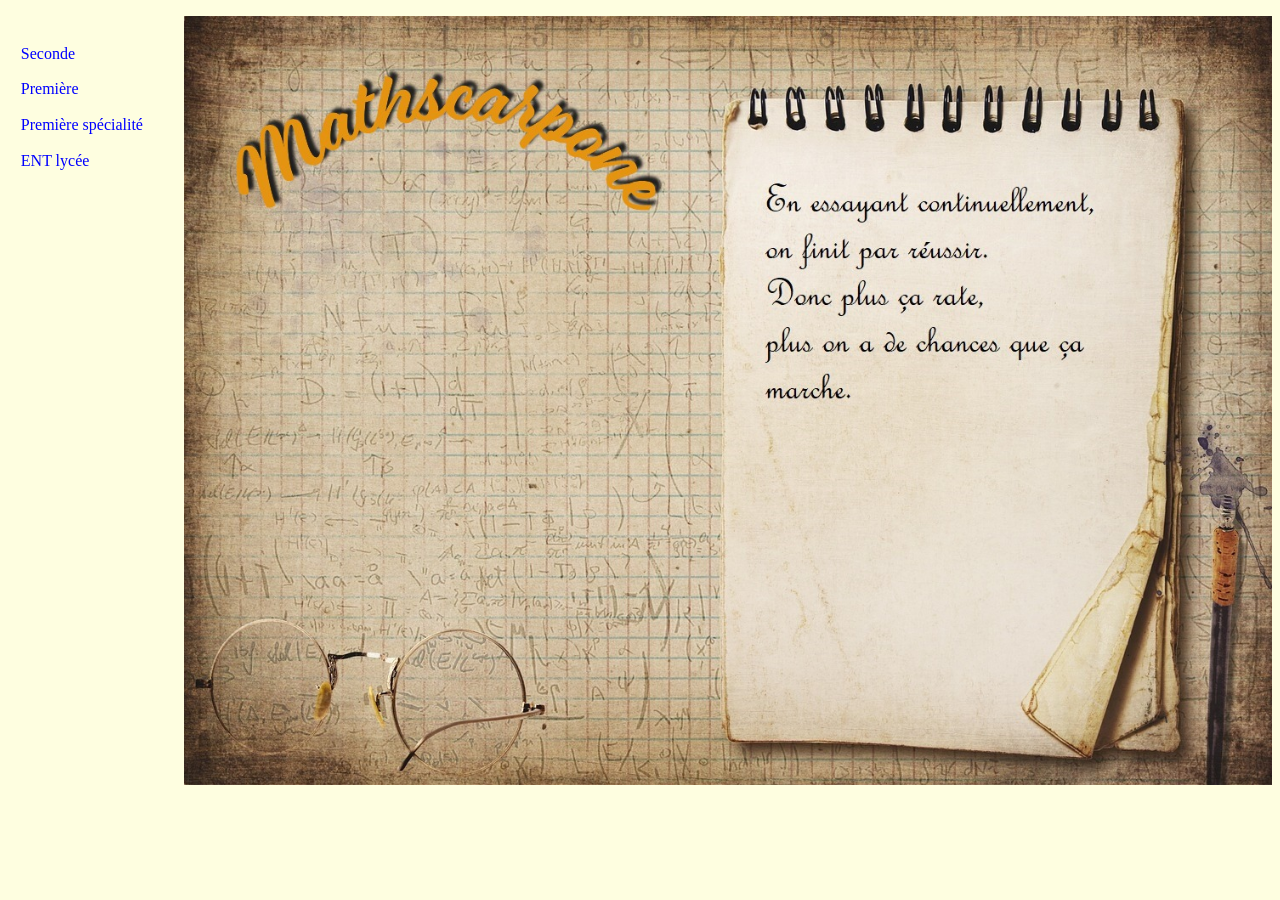
<file: index.html>
<!doctype html>
<html lang="fr">
    <head>
        <meta charset="utf-8" />
        <title>Mathscarpone</title>
        <link rel="stylesheet" href="styles.css">
    </head>

<body>

    
<ul class="navbar">
  <li><a href="seconde/index seconde.html">Seconde</a>
  <li><a href="premiere/index premiere.html">Première</a>
  <li><a href="premiere spe/index premiere spe.html">Première spécialité</a>
  <li><a href="https://lg-albert-chatelet-douai.59.ac-lille.fr/" target="_blank">ENT lycée </a>    
</ul>



<p style="text-align: center;"><img src="image page accueil.jpg" alt="Logo HubSpot" width=100% height=100%/></p>


</body>
</html>
</file>
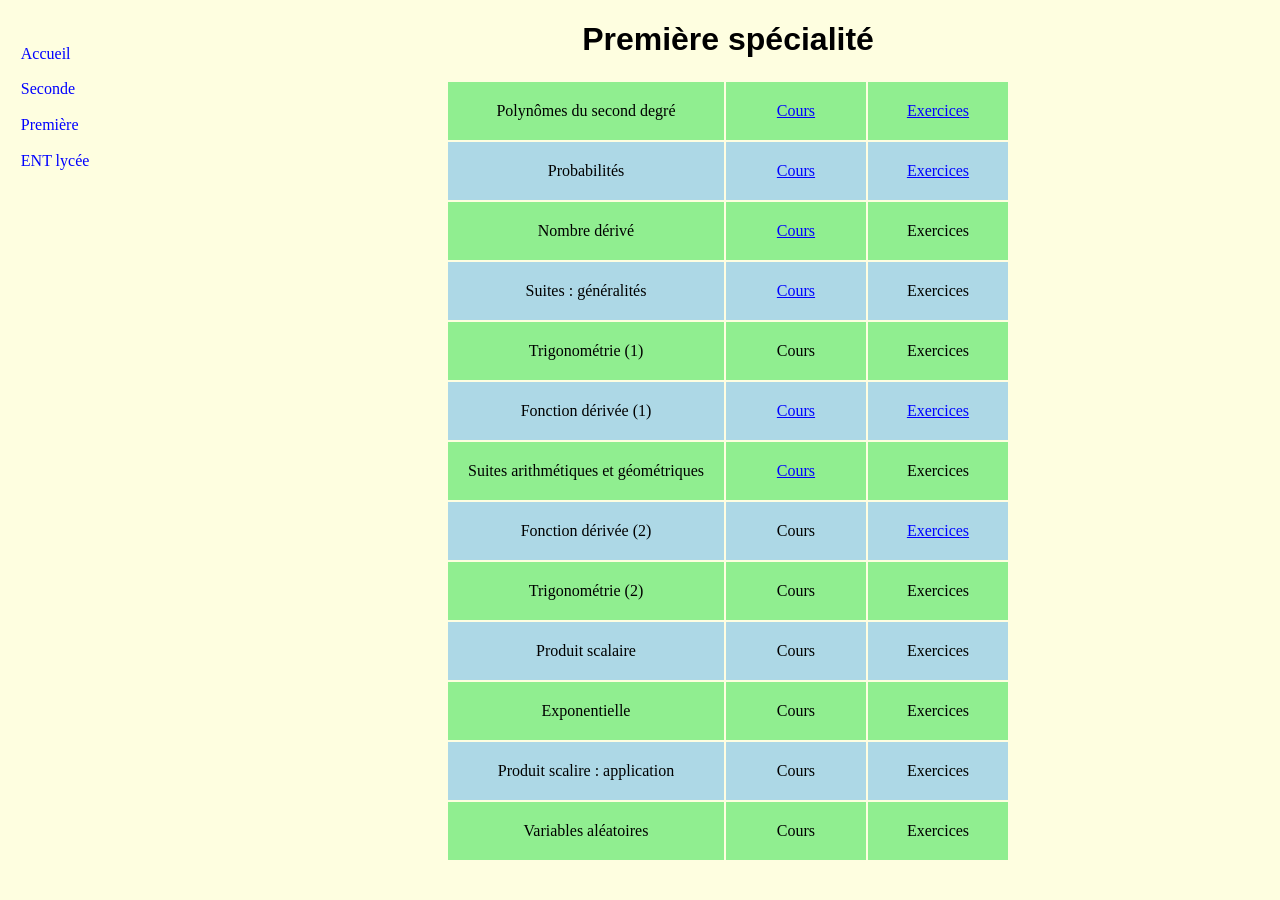
<file: premiere spe/index premiere spe.html>
<!doctype html>
<html lang="fr">
    <head>
        <meta charset="utf-8" />
        <title>Mathscarpone</title>
        <link rel="stylesheet" href="../styles.css">
        <style>
            table{
                margin: auto;
                tr:nth-child(even) {background-color: lightblue;}
                
                tr:nth-child(odd) {background-color: lightgreen;}
                
                
                th,td{
                    max-width: 500px;
                    min-width: 100px;
                    padding: 20px;
                    text-align: center;
                    
                }
            }
        
        
        </style>
    </head>

<body>

<h1 style="text-align:center"> Première spécialité</h1>  
  
<ul class="navbar">
  <li><a href="../index.html">Accueil</a> 
  <li><a href="../seconde/index seconde.html">Seconde</a>
  <li><a href="../premiere/index premiere.html">Première</a>
  <li><a href="https://lg-albert-chatelet-douai.59.ac-lille.fr/" target="_blank">ENT lycée </a> 
</ul>

<table>
      
    <tr>
        <td> Polynômes du second degré </td>
        <td> <a href="cours%20second%20degr%C3%A9.pdf" target="_blank"> Cours</a> </td>
        <td> <a href="exercices%20second%20degr%C3%A9.pdf" target="_blank">Exercices </a> </td>
    </tr>
    
     <tr>
        <td> Probabilités </td> 
        <td> <a href="cours%20probabilit%C3%A9s%20conditionnelles.pdf" target="_blank"> Cours</a> </td>
        <td> <a href="exercices%20probabilit%C3%A9s%20conditionnelles.pdf" target="_blank">Exercices </a> </td>
    </tr>
    
      <tr>
        <td> Nombre dérivé </td>
        <td> <a href="cours%20nombre%20d%C3%A9riv%C3%A9.pdf" target="_blank"> Cours</a> </td>
        <td> Exercices </td>
    </tr>
    
      <tr>
        <td> Suites : généralités </td>
        <td> <a href="cours%20suites%20g%C3%A9n%C3%A9ralit%C3%A9s.pdf" target="_blank"> Cours </a> </td>
        <td> Exercices </td>
    </tr>
    
      <tr>
        <td> Trigonométrie (1) </td>
        <td> Cours </td>
        <td> Exercices </td>
    </tr>
    
      <tr>
        <td> Fonction dérivée (1) </td>
        <td> <a href="cours%20fonction%20d%C3%A9riv%C3%A9e%201.pdf" target="_blank"> Cours </a> </td> 
        <td> <a href="exercices%20fonction%20d%C3%A9riv%C3%A9e%201.pdf" target="_blank"> Exercices </a> </td> 
    </tr>
    
      <tr>
        <td> Suites arithmétiques et géométriques </td>
        <td> <a href="cours%20suites%20ari%20et%20geo%20.pdf"> Cours </a> </td> 
        <td> Exercices </td>
    </tr>
    
      <tr>
        <td> Fonction dérivée (2) </td>
        <td> Cours </td>
        <td> <a href="Exercices%20fonction%20d%C3%A9riv%C3%A9e%2002.pdf" target="_blank"> Exercices </a> </td>
    </tr>
    
      <tr>
        <td> Trigonométrie (2) </td>
        <td> Cours </td>
        <td> Exercices </td>
    </tr>
    
      <tr>
        <td> Produit scalaire </td>
        <td> Cours </td>
        <td> Exercices </td>
    </tr>
    
      <tr>
        <td> Exponentielle </td>
        <td> Cours </td>
        <td> Exercices </td>
    </tr>
    
      <tr>
        <td> Produit scalire : application </td>
        <td> Cours </td>
        <td> Exercices </td>
    </tr>
    
      <tr>
        <td> Variables aléatoires </td>
        <td> Cours </td>
        <td> Exercices </td>
    </tr>
    
</table>



</body>
</html>
</file>
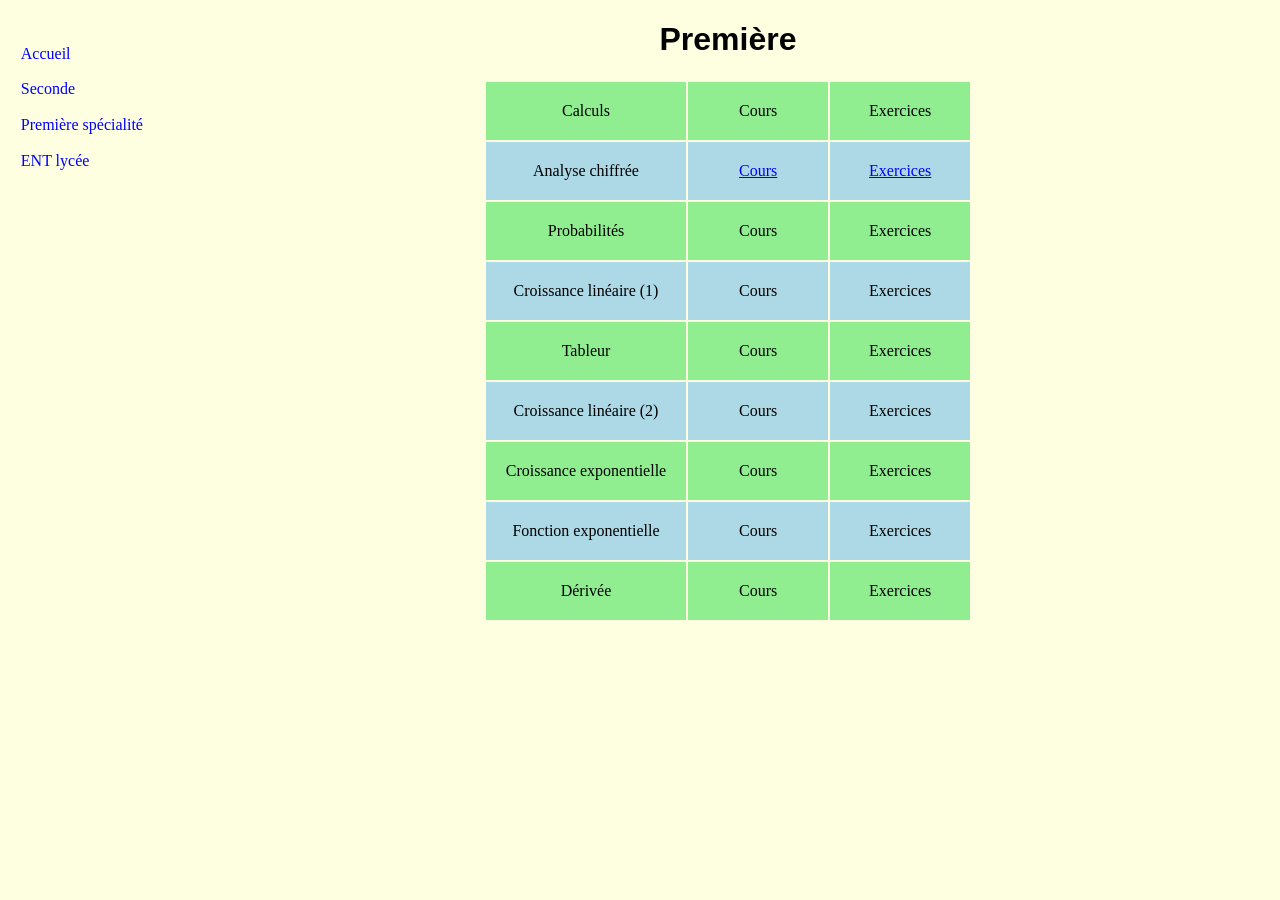
<file: premiere/index premiere.html>
<!doctype html>
<html lang="fr">
    <head>
        <meta charset="utf-8" />
        <title>Mathscarpone</title>
        <link rel="stylesheet" href="../styles.css">
        <style>
            table{
                margin: auto;
                tr:nth-child(even) {background-color: lightblue;}
                
                tr:nth-child(odd) {background-color: lightgreen;}
                
                
                th,td{
                    max-width: 500px;
                    min-width: 100px;
                    padding: 20px;
                    text-align: center;
                    
                }
            }
        
        
        </style>
    </head>

<body>

<h1 style="text-align:center"> Première</h1>  
  
<ul class="navbar">
  <li><a href="../index.html">Accueil</a> 
  <li><a href="../seconde/index seconde.html">Seconde</a>
  <li><a href="../premiere/index premiere.html">Première spécialité</a>
  <li><a href="https://lg-albert-chatelet-douai.59.ac-lille.fr/" target="_blank">ENT lycée </a> 
</ul>

<table>
      
    <tr>
        <td> Calculs </td>
        <td> Cours </td>
        <td> Exercices </td>
    </tr>
    
    <tr>
        <td> Analyse chiffrée </td>
        <td> <a href="Cours%20analyse%20chiffr%C3%A9e.pdf" target="_blank">Cours </a> </td>
        <td> <a href="Exercices%20analyse%20chiffr%C3%A9e.pdf" target="_blank">Exercices </a> </td>

    </tr>
    
    <tr>
        <td> Probabilités </td>
        <td> Cours </td>
        <td> Exercices </td>
    </tr>
    
    <tr>
        <td> Croissance linéaire (1) </td>
        <td> Cours </td>
        <td> Exercices </td>
    </tr>
    
    <tr>
        <td> Tableur </td>
        <td> Cours </td>
        <td> Exercices </td>
    </tr>
    
    <tr>
        <td> Croissance linéaire (2) </td>
        <td> Cours </td>
        <td> Exercices </td>
    </tr>
    
    <tr>
        <td> Croissance exponentielle </td>
        <td> Cours </td>
        <td> Exercices </td>
    </tr>
    
    <tr>
        <td> Fonction exponentielle </td>
        <td> Cours </td>
        <td> Exercices </td>
    </tr>
    
    <tr>
        <td> Dérivée </td>
        <td> Cours </td>
        <td> Exercices </td>
    </tr>
    
    
</table>



</body>
</html>
</file>
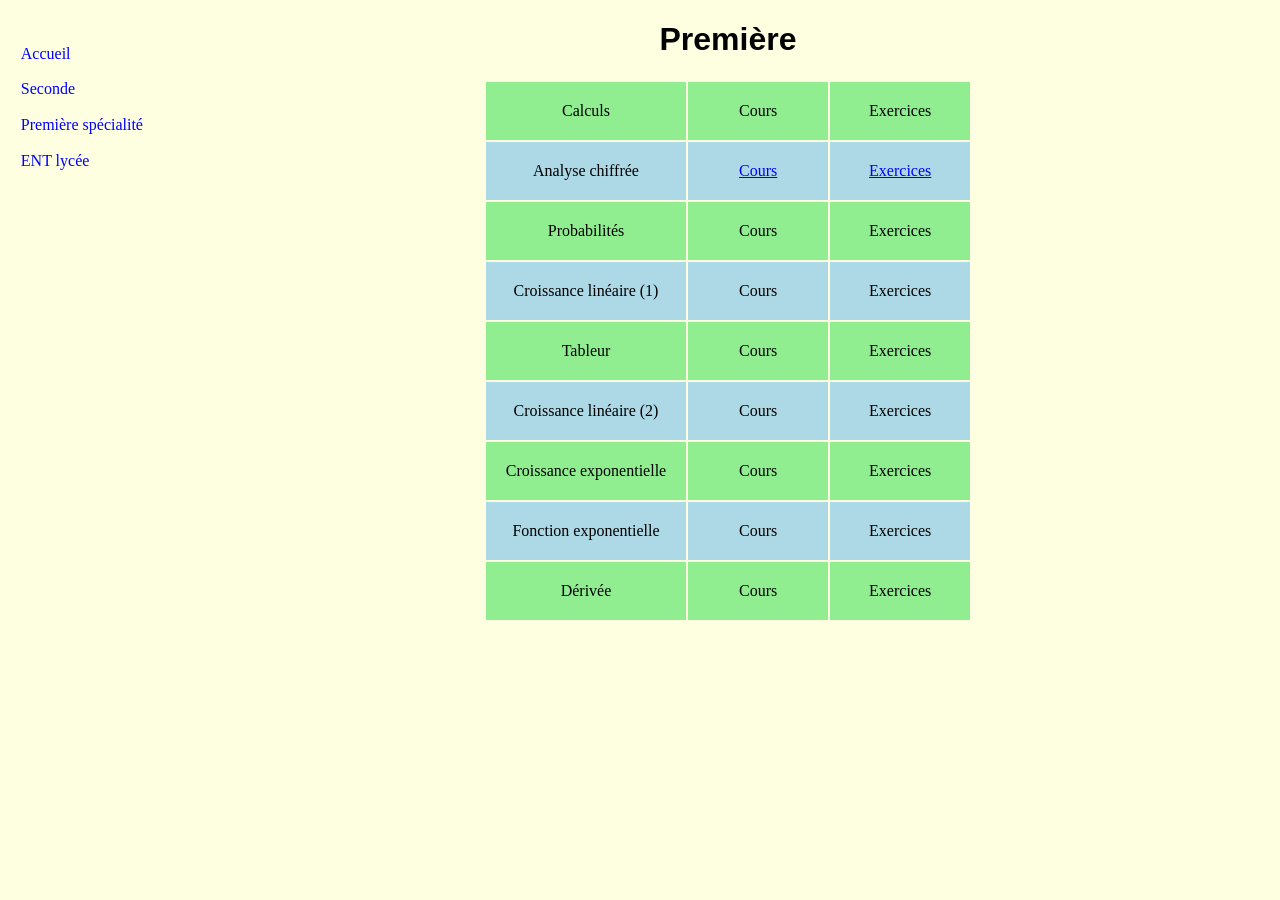
<file: première/index première.html>
<!doctype html>
<html lang="fr">
    <head>
        <meta charset="utf-8" />
        <title>Mathscarpone</title>
        <link rel="stylesheet" href="../styles.css">
        <style>
            table{
                margin: auto;
                tr:nth-child(even) {background-color: lightblue;}
                
                tr:nth-child(odd) {background-color: lightgreen;}
                
                
                th,td{
                    max-width: 500px;
                    min-width: 100px;
                    padding: 20px;
                    text-align: center;
                    
                }
            }
        
        
        </style>
    </head>

<body>

<h1 style="text-align:center"> Première</h1>  
  
<ul class="navbar">
  <li><a href="../index.html">Accueil</a> 
  <li><a href="../seconde/index seconde.html">Seconde</a>
  <li><a href="../premi%C3%A8re%20sp%C3%A9/index%20premi%C3%A8re%20sp%C3%A9.html">Première spécialité</a>
  <li><a href="https://lg-albert-chatelet-douai.59.ac-lille.fr/" target="_blank">ENT lycée </a> 
</ul>

<table>
      
    <tr>
        <td> Calculs </td>
        <td> Cours </td>
        <td> Exercices </td>
    </tr>
    
    <tr>
        <td> Analyse chiffrée </td>
        <td> <a href="Cours%20analyse%20chiffr%C3%A9e.pdf" target="_blank">Cours </a> </td>
        <td> <a href="Exercices%20analyse%20chiffr%C3%A9e.pdf" target="_blank">Exercices </a> </td>

    </tr>
    
    <tr>
        <td> Probabilités </td>
        <td> Cours </td>
        <td> Exercices </td>
    </tr>
    
    <tr>
        <td> Croissance linéaire (1) </td>
        <td> Cours </td>
        <td> Exercices </td>
    </tr>
    
    <tr>
        <td> Tableur </td>
        <td> Cours </td>
        <td> Exercices </td>
    </tr>
    
    <tr>
        <td> Croissance linéaire (2) </td>
        <td> Cours </td>
        <td> Exercices </td>
    </tr>
    
    <tr>
        <td> Croissance exponentielle </td>
        <td> Cours </td>
        <td> Exercices </td>
    </tr>
    
    <tr>
        <td> Fonction exponentielle </td>
        <td> Cours </td>
        <td> Exercices </td>
    </tr>
    
    <tr>
        <td> Dérivée </td>
        <td> Cours </td>
        <td> Exercices </td>
    </tr>
    
    
</table>



</body>
</html>
</file>
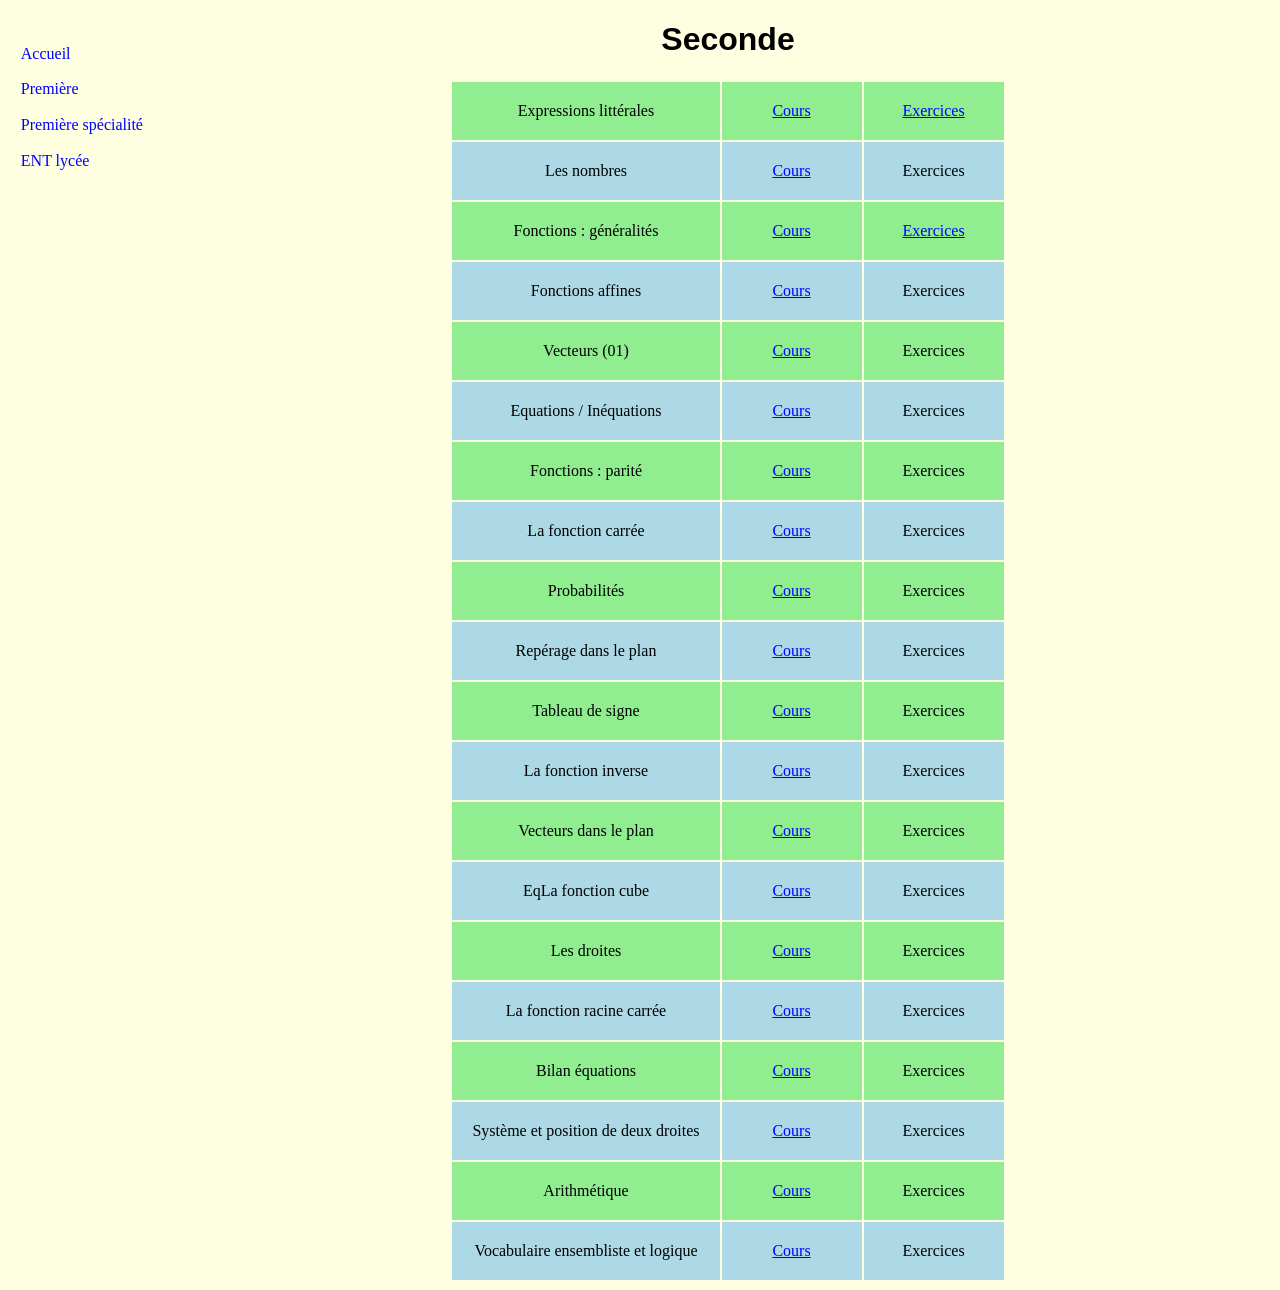
<file: seconde/index seconde.html>
<!doctype html>
<html lang="fr">
    <head>
        <meta charset="utf-8" />
        <title>Mathscarpone</title>
        <link rel="stylesheet" href="../styles.css">
        <style>
            table{
                margin: auto;
                tr:nth-child(even) {background-color: lightblue;}
                
                tr:nth-child(odd) {background-color: lightgreen;}
                
                
                th,td{
                    max-width: 500px;
                    min-width: 100px;
                    padding: 20px;
                    text-align: center;
                    
                }
            }
        
        
        </style>
    </head>

<body>

<h1 style="text-align:center"> Seconde</h1>  
  
<ul class="navbar">
  <li><a href="../index.html">Accueil</a> 
  <li><a href="../premiere\index premiere.html">Première</a>
  <li><a href="../premiere%20spe/index%20premiere%20spe.html">Première spécialité</a>
  <li><a href="https://lg-albert-chatelet-douai.59.ac-lille.fr/" target="_blank">ENT lycée </a> 
</ul>

<table>
      
    <tr>
        <td> Expressions littérales </td>
        <td> <a href="cours%20calcul%20litt%C3%A9ral.pdf" target="_blank"> Cours</a> </td>
        <td> <a href="exercices%20calcul%20litt%C3%A9ral.pdf" target="_blank">Exercices </a> </td>
    </tr>
    
    <tr>
        <td> Les nombres </td>
        <td> <a href="cours%20les%20ensembles.pdf" target="_blank" > Cours</a>  </td>
        <td> Exercices </td>
    </tr>
    
    
    
    <tr>
        <td> Fonctions : généralités </td>
        <td> <a href="cours%20fonctions%20g%C3%A9n%C3%A9ralit%C3%A9s.pdf" target="_blank" > Cours</a>  </td>
        <td> <a href="exercices%20fonctions%20g%C3%A9n%C3%A9ralit%C3%A9s.pdf" target="_blank">Exercices </a>  </td>
    </tr>
    
    
    <tr>
        <td> Fonctions affines </td>
        <td> <a href="cours%20fonctions%20affines.pdf" target="_blank" > Cours</a>   </td>
        <td> Exercices </td>
    </tr>
    
    <tr>
        <td> Vecteurs (01) </td>
        <td> <a href="cours%20vecteurs.pdf" target="_blank" > Cours</a>  </td>
        <td> Exercices </td>
    </tr>
    
    <tr>
        <td> Equations / Inéquations </td>
        <td> <a href="cours%20%C3%A9quations%20in%C3%A9quations.pdf" target="_blank" > Cours</a>  </td>
        <td> Exercices </td>
    </tr>
   
        
    <tr>
        <td> Fonctions : parité </td>
        <td> <a href="cours%20fonctions%20parite.pdf" target="_blank" > Cours</a>  </td>
        <td> Exercices </td>
    </tr>
    
    <tr>
        <td> La fonction carrée </td>
        <td> <a href="cours%20fonction%20carree.pdf" target="_blank" > Cours</a>  </td>
        <td> Exercices </td>
    </tr>
    
    <tr>
        <td> Probabilités </td>
        <td> <a href="cours%20probabilit%C3%A9s.pdf" target="_blank" > Cours</a>  </td>
        <td> Exercices </td>
    </tr>
    
    <tr>
        <td> Repérage dans le plan </td>
        <td> <a href="cours%20rep%C3%A9rage%20plan.pdf" target="_blank" > Cours</a>  </td>
        <td> Exercices </td>
    </tr>
    
    <tr>
        <td> Tableau de signe </td>
        <td> <a href="cours%20tableau%20de%20signe.pdf" target="_blank" > Cours</a>  </td>
        <td> Exercices </td>
    </tr>
    
    <tr>
        <td> La fonction inverse </td>
        <td> <a href="cours%20fonction%20inverse.pdf" target="_blank" > Cours</a>  </td>
        <td> Exercices </td>
    </tr>
    
    <tr>
        <td> Vecteurs dans le plan </td>
        <td> <a href="cours%20vecteurs%20dans%20le%20plan.pdf" target="_blank" > Cours</a>  </td>
        <td> Exercices </td>
    </tr>
    
    <tr>
        <td> EqLa fonction cube </td>
        <td> <a href="cours%20fonction%20cube.pdf" target="_blank" > Cours</a>  </td>
        <td> Exercices </td>
    </tr>
    
    <tr>
        <td> Les droites </td>
        <td> <a href="cours%20les%20droites.pdf" target="_blank" > Cours</a>  </td>
        <td> Exercices </td>
    </tr>
    
    <tr>
        <td> La fonction racine carrée </td>
        <td> <a href="cours%20fonction%20racine.pdf" target="_blank" > Cours</a>  </td>
        <td> Exercices </td>
    </tr>
    
    <tr>
        <td> Bilan équations </td>
        <td> <a href="cours%20bilan%20%C3%A9quations.pdf" target="_blank" > Cours</a>  </td>
        <td> Exercices </td>
    </tr>
    
    <tr>
        <td> Système et position de deux droites </td>
        <td> <a href="cours%20systemes.pdf" target="_blank" > Cours</a>  </td>
        <td> Exercices </td>
    </tr>
    
    <tr>
        <td> Arithmétique </td>
        <td> <a href="cours%20arithmetique.pdf" target="_blank" > Cours</a>  </td>
        <td> Exercices </td>
    </tr>
    
    <tr>
        <td> Vocabulaire ensembliste et logique </td>
        <td> <a href="cours%20vocabulaire%20ensembliste.pdf" target="_blank" > Cours</a>  </td>
        <td> Exercices </td>
    </tr>
    
</table>



</body>
</html>
</file>
<file: styles.css>
body {
  padding-left: 11em;
  font-family: Georgia, "Times New Roman",
        Times, serif;
  font-size: 16px;
  color: black;
  background-color: #fefee0 }
ul.navbar {
  list-style-type: none;
  padding: 0;
  margin: 0;
  position: absolute;
  top: 2em;
  left: 1em;
  width: 9em }
h1 {
  font-family: Calibri,Helvetica, Geneva, Arial,
        SunSans-Regular, serif }
ul.navbar li {
  background: none;
  margin: 0.5em 0;
  padding: 0.3em;
  border-right: 1em solid none }
ul.navbar a {
  text-decoration: none }
a:link {
  color: blue }
a:visited {
  color: blue }
address {
  margin-top: 1em;
  padding-top: 1em;
  border-top: thin dotted }
table {
  td {
    text-align: center;
    }
}
</file>
